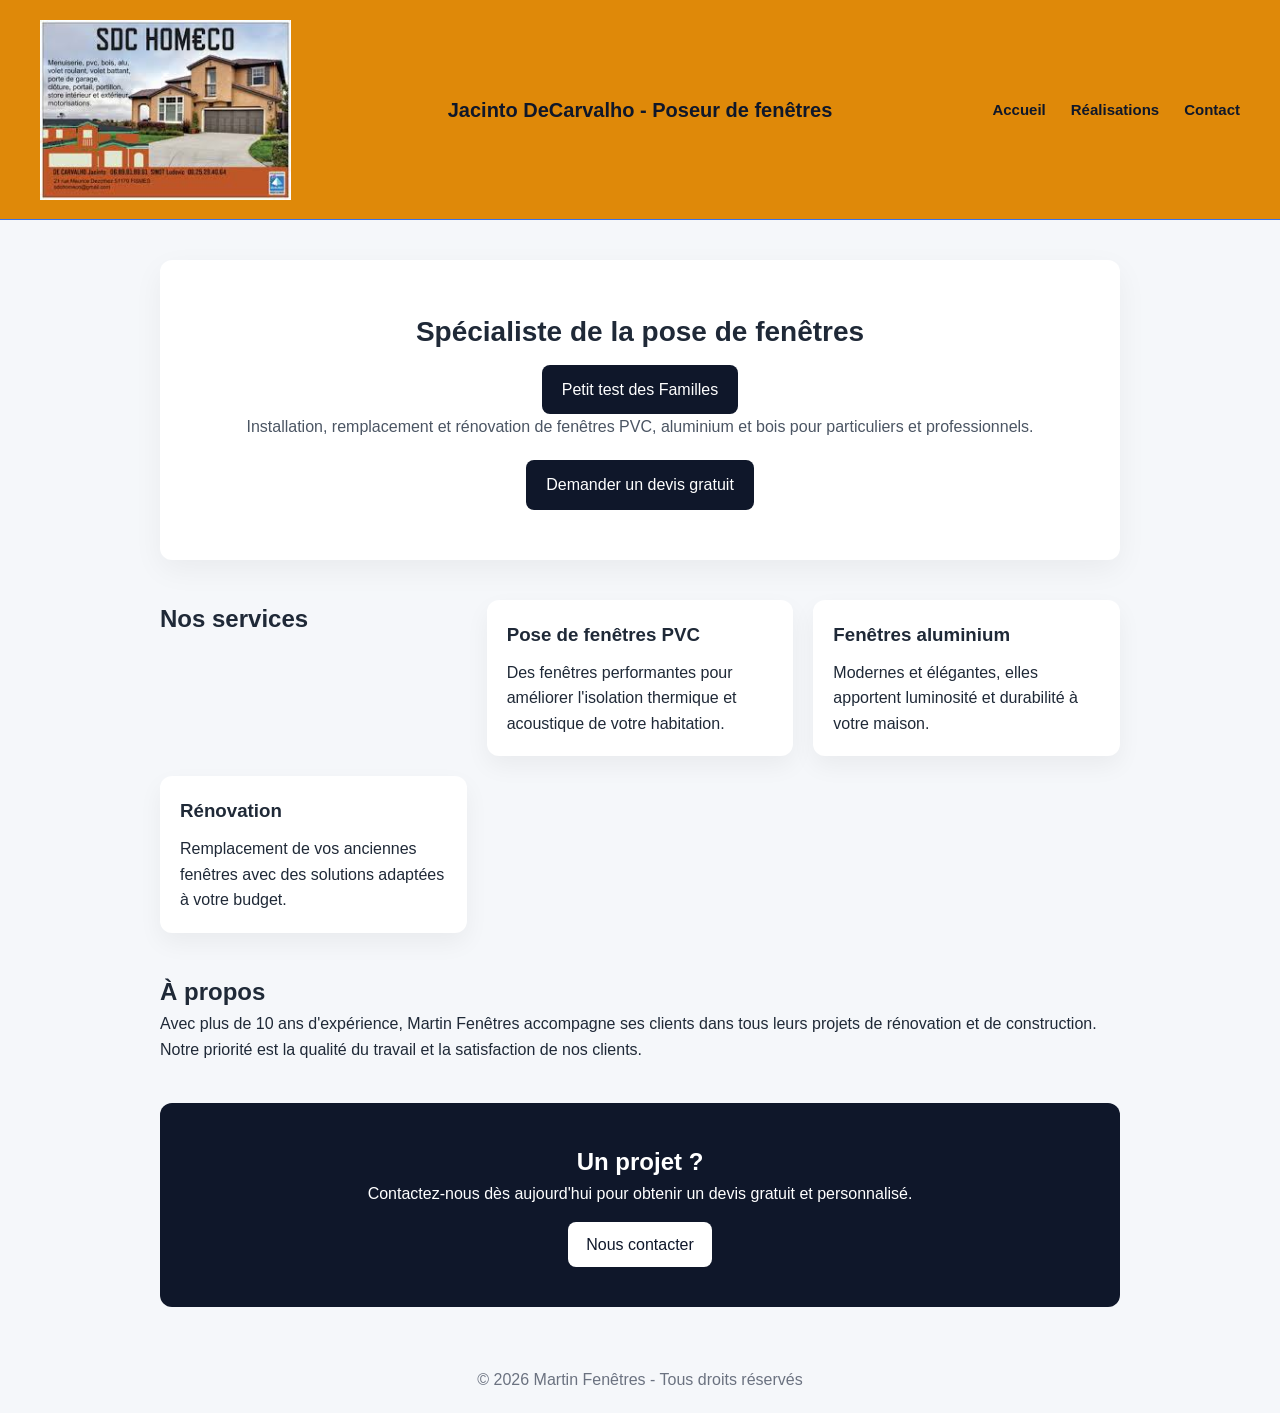
<file: index.html>
<!DOCTYPE html>
<html lang="fr">
<head>
    <meta charset="UTF-8">
    <meta name="viewport" content="width=device-width, initial-scale=1.0">
    <title>Pose de Fenêtres - Martin Fenêtres</title>
    <link rel="stylesheet" href="css/style.css">
</head>
<body>

    <header>

    <a href="index.html" class="logo">
        <img src="images/logohomeco.jpg" alt="Logo de l'entreprise">
    </a>

    <h1>Jacinto DeCarvalho - Poseur de fenêtres</h1>

    <nav>
        <a href="index.html">Accueil</a>
        <a href="creations.html">Réalisations</a>
        <a href="contact.html">Contact</a>
    </nav>

    </header>

    <main>

        <section id="hero">
            <h2>Spécialiste de la pose de fenêtres</h2>
            <a href="creation.html">Petit test des Familles</a>
            <p>
                Installation, remplacement et rénovation de fenêtres PVC,
                aluminium et bois pour particuliers et professionnels.
            </p>
            <a href="contact.html">Demander un devis gratuit</a>
        </section>

        <section id="services">
            <h2>Nos services</h2>

            <article>
                <h3>Pose de fenêtres PVC</h3>
                <p>
                    Des fenêtres performantes pour améliorer l'isolation
                    thermique et acoustique de votre habitation.
                </p>
            </article>

            <article>
                <h3>Fenêtres aluminium</h3>
                <p>
                    Modernes et élégantes, elles apportent luminosité
                    et durabilité à votre maison.
                </p>
            </article>

            <article>
                <h3>Rénovation</h3>
                <p>
                    Remplacement de vos anciennes fenêtres avec des
                    solutions adaptées à votre budget.
                </p>
            </article>
        </section>

        <section id="about">
            <h2>À propos</h2>
            <p>
                Avec plus de 10 ans d'expérience, Martin Fenêtres accompagne
                ses clients dans tous leurs projets de rénovation et de
                construction. Notre priorité est la qualité du travail
                et la satisfaction de nos clients.
            </p>
        </section>

        <section id="cta">
            <h2>Un projet ?</h2>
            <p>
                Contactez-nous dès aujourd'hui pour obtenir un devis gratuit
                et personnalisé.
            </p>
            <a href="contact.html">Nous contacter</a>
        </section>

    </main>

    <footer>
        <p>&copy; 2026 Martin Fenêtres - Tous droits réservés</p>
    </footer>


</body>
</html>
</file>
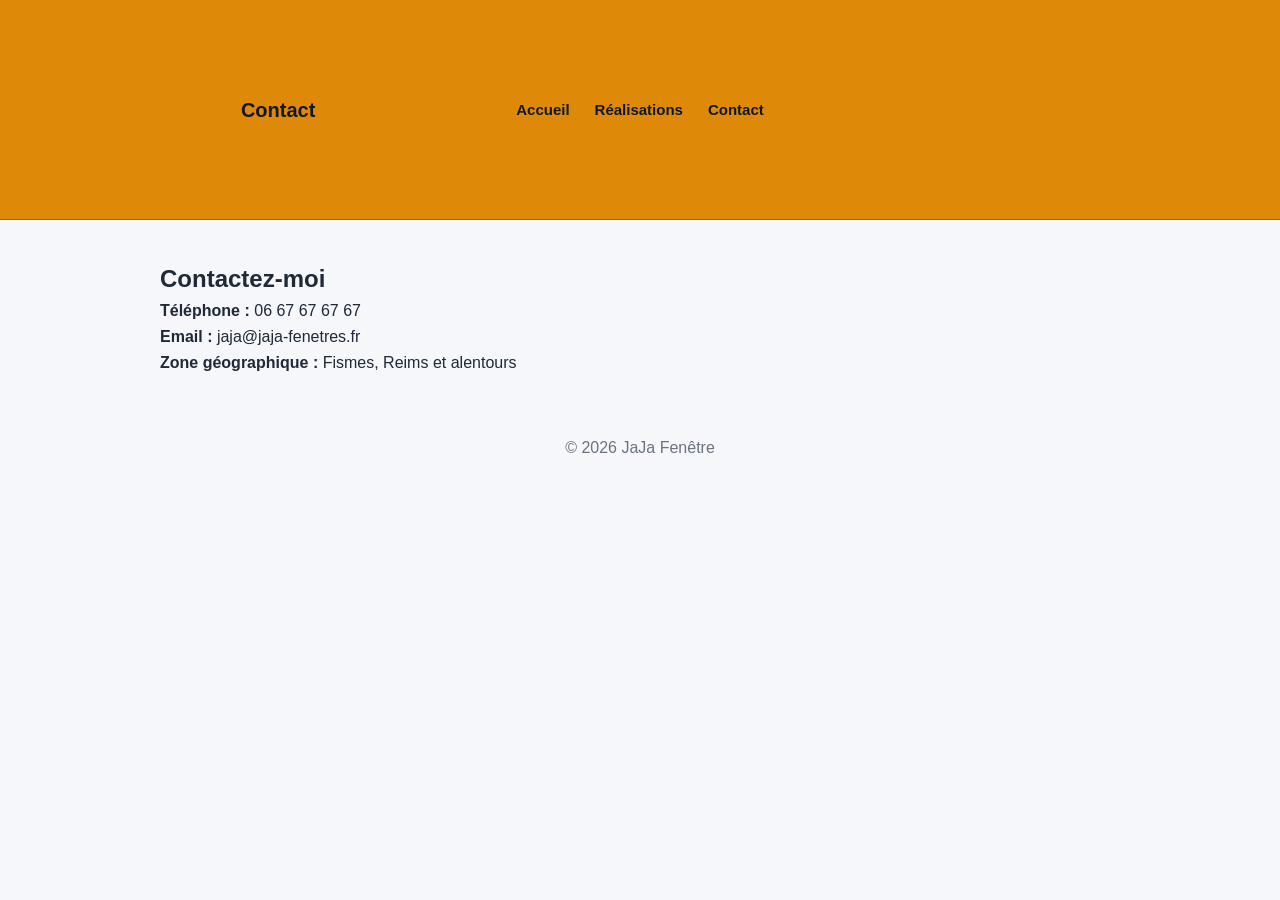
<file: contact.html>
<!DOCTYPE html>
<html lang="fr">
<head>
    <meta charset="UTF-8">
    <meta name="viewport" content="width=device-width, initial-scale=1.0">
    <title>Contact - Martin Fenêtres</title>
    <link rel="stylesheet" href="css/style.css">
</head>
<body>

    <header>
        <h1>Contact</h1>
        <nav>
            <a href="index.html">Accueil</a>
            <a href="creation.html">Réalisations</a>
            <a href="contact.html">Contact</a>
        </nav>
    </header>

    <main>

        <section>
            <h2>Contactez-moi</h2>
            <p><strong>Téléphone :</strong> 06 67 67 67 67</p>
            <p><strong>Email :</strong> jaja@jaja-fenetres.fr</p>
            <p><strong>Zone géographique :</strong> Fismes, Reims et alentours</p>
        </section>

    </main>

    <footer>
        <p>&copy; 2026 JaJa Fenêtre</p>
    </footer>

</body>
</html>
</file>
<file: css/style.css>
/* =========================
   STYLE GLOBAL
========================= */

* {
    margin: 0;
    padding: 0;
    box-sizing: border-box;
    font-family: Arial, sans-serif;
}

body {
    background-color: #f5f7fa;
    color: #1f2937;
    line-height: 1.6;
}

/* =========================
   HEADER


header {
    background: #0f172a;
    color: white;
    padding: 20px 40px;
    display: flex;
    justify-content: space-between;
    align-items: center;
}

header h1 {
    font-size: 20px;
    letter-spacing: 1px;
}

nav a {
    color: white;
    text-decoration: none;
    margin-left: 20px;
    font-size: 14px;
    transition: 0.2s;
}

nav a:hover {
    color: #38bdf8;
}
    ========================= */

/* =========================
   MAIN
========================= */

main {
    max-width: 1000px;
    margin: 40px auto;
    padding: 0 20px;
}

/* =========================
   HERO (accueil)
========================= */

#hero {
    background: white;
    padding: 50px;
    border-radius: 12px;
    text-align: center;
    box-shadow: 0 10px 30px rgba(0,0,0,0.05);
}

#hero h2 {
    font-size: 28px;
    margin-bottom: 10px;
}

#hero p {
    margin-bottom: 20px;
    color: #4b5563;
}

#hero a {
    display: inline-block;
    padding: 12px 20px;
    background: #0f172a;
    color: white;
    border-radius: 8px;
    text-decoration: none;
    transition: 0.2s;
}

#hero a:hover {
    background: #1e293b;
}

/* =========================
   SECTIONS SERVICES
========================= */

section {
    margin-top: 40px;
}

#services {
    display: grid;
    grid-template-columns: repeat(auto-fit, minmax(250px, 1fr));
    gap: 20px;
}

#services article {
    background: white;
    padding: 20px;
    border-radius: 12px;
    box-shadow: 0 10px 25px rgba(0,0,0,0.05);
}

#services h3 {
    margin-bottom: 10px;
}

/* =========================
   CTA
========================= */

#cta {
    background: #0f172a;
    color: white;
    padding: 40px;
    text-align: center;
    border-radius: 12px;
}

#cta a {
    display: inline-block;
    margin-top: 15px;
    padding: 10px 18px;
    background: white;
    color: #0f172a;
    border-radius: 8px;
    text-decoration: none;
}

/* =========================
   FORMULAIRE CONTACT
========================= */

form {
    background: white;
    padding: 25px;
    border-radius: 12px;
    box-shadow: 0 10px 25px rgba(0,0,0,0.05);
    max-width: 600px;
}

input, textarea {
    width: 100%;
    padding: 10px;
    margin-top: 5px;
    margin-bottom: 15px;
    border: 1px solid #e5e7eb;
    border-radius: 8px;
}

button {
    background: #0f172a;
    color: white;
    padding: 10px 15px;
    border: none;
    border-radius: 8px;
    cursor: pointer;
}

button:hover {
    background: #bd7c31;
}

/* =========================
   FOOTER
========================= */

footer {
    text-align: center;
    padding: 20px;
    margin-top: 40px;
    color: #6b7280;
}



.gallery {
    display: grid;
    grid-template-columns: repeat(auto-fit, minmax(300px, 1fr));
    gap: 20px;
}

.gallery article {
    background: white;
    padding: 15px;
    border-radius: 12px;
    box-shadow: 0 10px 25px rgba(0,0,0,0.05);
}

.gallery img {
    width: 100%;
    border-radius: 8px;
    margin: 10px 0;
}


/* =========================
   HEADER
========================= */

header {
    background-color: rgb(223, 137, 9);
    min-height: 220px;
    padding: 10px 40px;

    display: grid;
    grid-template-columns: 1fr auto 1fr;
    align-items: center;

    border-bottom: 1px solid #3972e6;
}

.logo {
    display: flex;
    align-items: center;
    justify-self: start;
}

.logo img {
    height: 180px;
    width: auto;
    display: block;
}
/* NOM AU CENTRE */

header h1 {
    color: #0f172a;
    font-size: 20px;
    text-align: center;
    font-weight: 600;
    white-space: nowrap;
}

/* MENU À DROITE */

nav {
    display: flex;
    align-items: center;
    justify-self: end;
    gap: 25px;
}

nav a {
    color: #0f172a;
    text-decoration: none;
    font-size: 15px;
    font-weight: 600;
    transition: 0.2s;
}

nav a:hover {
    color: #c65d20;
}
</file>
